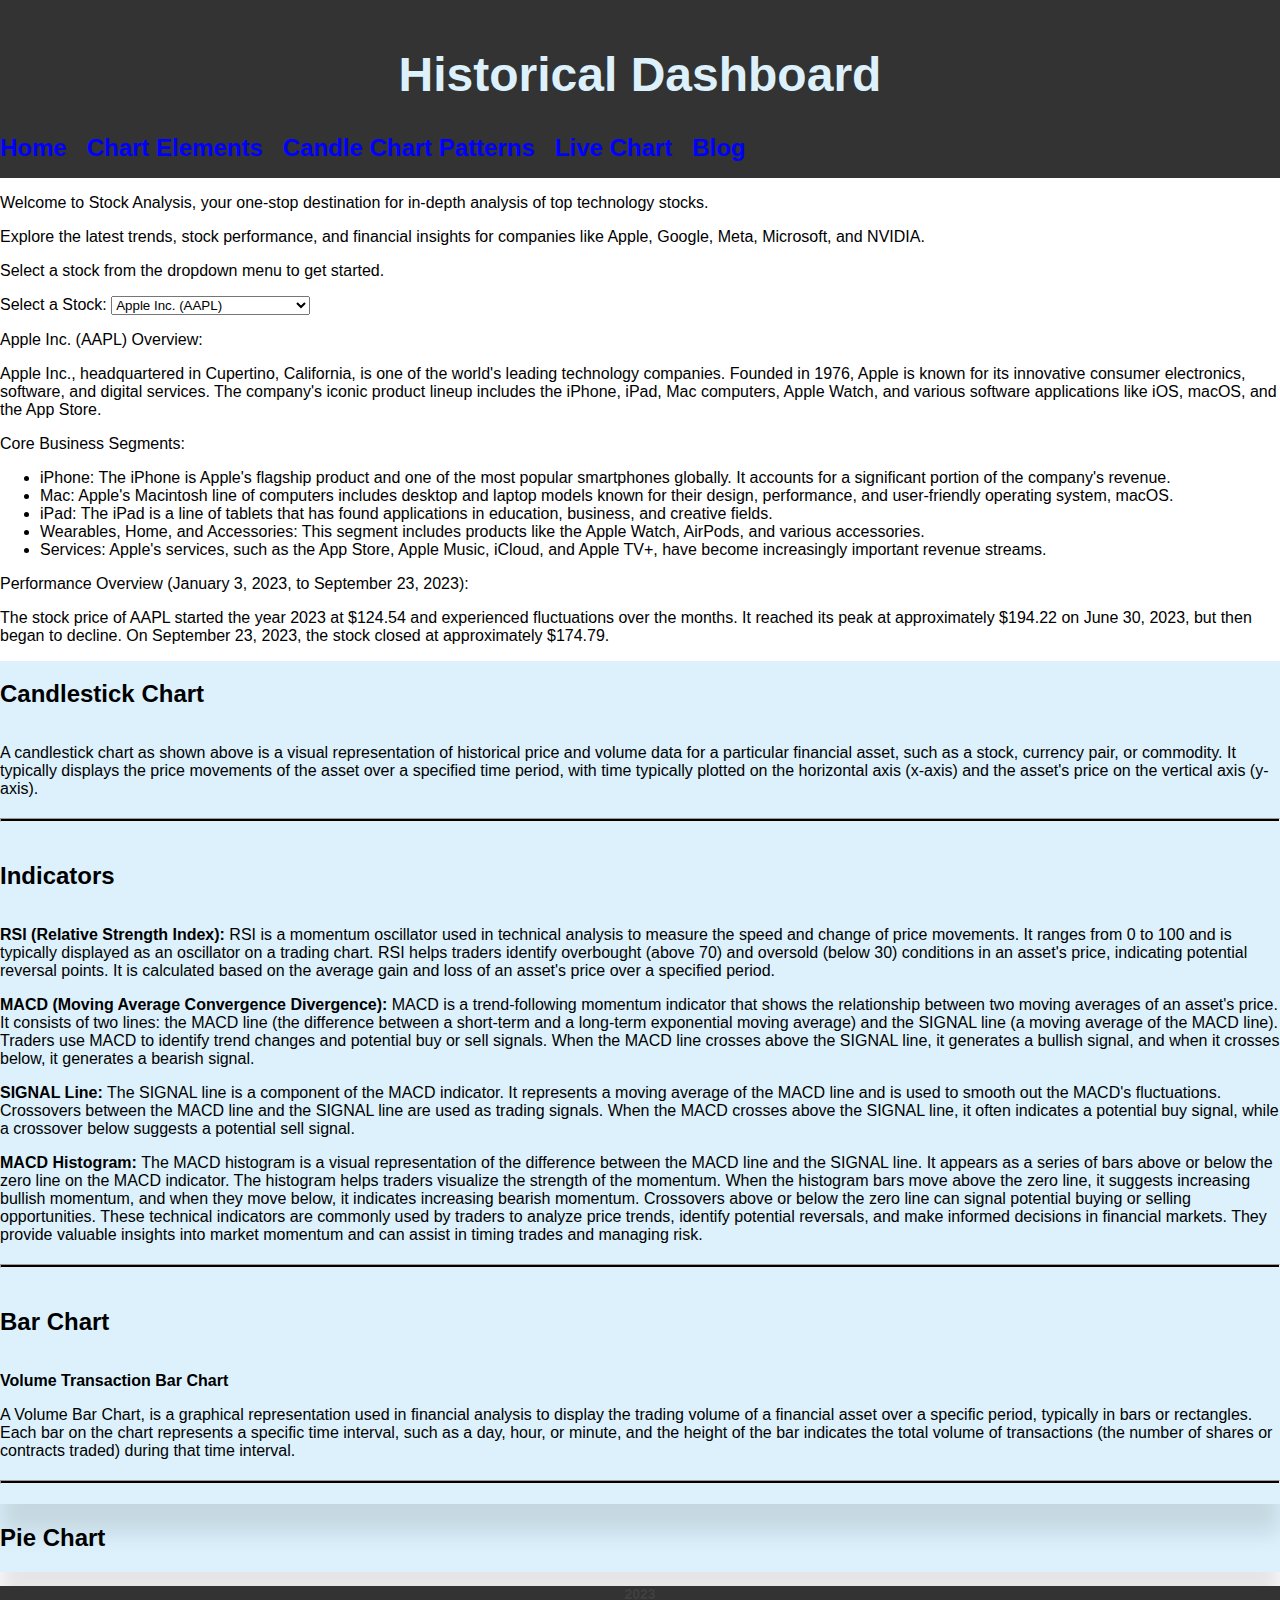
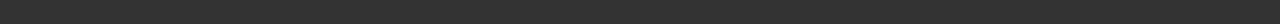
<file: Webpage/index.html>
<!DOCTYPE html>
<html lang="en">
<head>
    <meta charset="UTF-8">
    <meta name="viewport" content="width=device-width, initial-scale=1.0">
    <title>Welcome to Stock Analysis</title>
    <link rel="stylesheet" type="text/css" href="styles.css"> <!-- Include the CSS file -->
</head>
<body class="body">
   
    <header>
        <h1>Historical Dashboard</h1>
        <nav>
            <ul>
                <li><a href="Landing.html">Home</a></li>
                <li><a href="CandleCharts.html">Chart Elements</a></li>
                <li><a href="Patterns.html">Candle Chart Patterns</a></li>
                <li><a href="LiveChart.html">Live Chart</a></li>
                <li><a href="Blog.html">Blog</a></li>
                <!-- Add more links to other pages as needed -->
            </ul>
        </nav>
    </header>
    <section class="landing-content">
        <p>Welcome to Stock Analysis, your one-stop destination for in-depth analysis of top technology stocks.</p>
        <p>Explore the latest trends, stock performance, and financial insights for companies like Apple, Google, Meta, Microsoft, and NVIDIA.</p>
        <p>Select a stock from the dropdown menu to get started.</p>
    </section>
    <!-- Stock Selection Dropdown -->
    <div class="stock-select-container">
        <label for="stock-select">Select a Stock:</label>
        <select id="stock-select">
            <!-- Add options for different stocks here -->
            <option value="AAPL">Apple Inc. (AAPL)</option>
            <option value="GOOGL">Alphabet Inc. (GOOGL)</option>
            <option value="META">Meta Platforms, Inc. (META)</option>
            <option value="MSFT">Microsoft Corporation (MSFT)</option>
            <option value="NVDA">NVIDIA Corporation (NVDA)</option>
        </select>
    </div>
    <!-- Display the analysis result below the dropdown -->
    <div class="analysis-container">
        <div id="analysis-result" class="analysis-text">
            <!-- The analysis text will be inserted here -->
        </div>
    </div>

    <div class="container">
        <section class="left">
            <div class="chart large-chart">
                <h2>Candlestick Chart</h2>
            <div class="chart large-chart" id="candlestick-chart1"></div>
            <!-- Description for Candlestick Chart 1 -->
            <p>A candlestick chart as shown above is a visual representation of historical price and volume data for a particular financial asset, such as a stock, currency pair, or commodity. It typically displays the price movements of the asset over a specified time period, with time typically plotted on the horizontal axis (x-axis) and the asset's price on the vertical axis (y-axis).</p>
            <hr style="background-color: black; height: 2px; margin: 20px 0;">    
        </div>
            <div>
             
        </section>
    </div>

    <div class="container">
        <section class="left">
            <div class="chart large-chart">
                <h2>Indicators</h2>
                <div class="chart large-chart" id="indicators-chart"></div>
                <!-- Description for Candlestick Chart 1 -->
                <p> <Strong>RSI (Relative Strength Index):</Strong>

                RSI is a momentum oscillator used in technical analysis to measure the speed and change of price movements. It ranges from 0 to 100 and is typically displayed as an oscillator on a trading chart. RSI helps traders identify overbought (above 70) and oversold (below 30) conditions in an asset's price, indicating potential reversal points. It is calculated based on the average gain and loss of an asset's price over a specified period.</p>
                
                <p><Strong>MACD (Moving Average Convergence Divergence):</Strong>
                
                MACD is a trend-following momentum indicator that shows the relationship between two moving averages of an asset's price. It consists of two lines: the MACD line (the difference between a short-term and a long-term exponential moving average) and the SIGNAL line (a moving average of the MACD line). Traders use MACD to identify trend changes and potential buy or sell signals. When the MACD line crosses above the SIGNAL line, it generates a bullish signal, and when it crosses below, it generates a bearish signal.</p>
                
                </p><Strong>SIGNAL Line:</Strong>
                
                The SIGNAL line is a component of the MACD indicator. It represents a moving average of the MACD line and is used to smooth out the MACD's fluctuations. Crossovers between the MACD line and the SIGNAL line are used as trading signals. When the MACD crosses above the SIGNAL line, it often indicates a potential buy signal, while a crossover below suggests a potential sell signal.
                
                </p><Strong>MACD Histogram: </Strong>
                
                The MACD histogram is a visual representation of the difference between the MACD line and the SIGNAL line. It appears as a series of bars above or below the zero line on the MACD indicator. The histogram helps traders visualize the strength of the momentum. When the histogram bars move above the zero line, it suggests increasing bullish momentum, and when they move below, it indicates increasing bearish momentum. Crossovers above or below the zero line can signal potential buying or selling opportunities.
                
                These technical indicators are commonly used by traders to analyze price trends, identify potential reversals, and make informed decisions in financial markets. They provide valuable insights into market momentum and can assist in timing trades and managing risk.</p>
                <hr style="background-color: black; height: 2px; margin: 20px 0;">
            </div>
            </div>
        </section>

    </div>
    <div class="container">
        <section class="left">
            <div class="chart large-chart">
                <h2>Bar Chart</h2>
                <div class="chart large-chart" id="bar-chart2"></div>
                <p> <strong>Volume Transaction Bar Chart</strong></p>
                <p> A Volume Bar Chart, is a graphical representation used in financial analysis to display the trading volume of a financial asset over a specific period, typically in bars or rectangles. Each bar on the chart represents a specific time interval, such as a day, hour, or minute, and the height of the bar indicates the total volume of transactions (the number of shares or contracts traded) during that time interval.</p>
                <hr style="background-color: black; height: 2px; margin: 20px 0;">
            </div>
        </section>
    </div>
    <section class="right">
        <div class="chart small-chart">
            <h2>Pie Chart</h2>
            <div class="chart small-chart" id="pie-chart3"></div>
        </div>
    </section>

    <!-- Include Plotly library -->
    <script src="https://cdn.plot.ly/plotly-latest.min.js"></script>

    <!-- Include D3.js library -->
    <script src="https://d3js.org/d3.v6.min.js"></script>

    <!-- Add your stock analysis generation function here -->
    <script>
        function generateStockAnalysis(stockSymbol) {
            // Your stock analysis generation code here
            switch (stockSymbol) {
                case 'AAPL':
                    return `
                        <p>Apple Inc. (AAPL) Overview:</p>
                        <p>Apple Inc., headquartered in Cupertino, California, is one of the world's leading technology companies. Founded in 1976, Apple is known for its innovative consumer electronics, software, and digital services. The company's iconic product lineup includes the iPhone, iPad, Mac computers, Apple Watch, and various software applications like iOS, macOS, and the App Store.</p>
                        <p>Core Business Segments:</p>
                        <ul>
                            <li>iPhone: The iPhone is Apple's flagship product and one of the most popular smartphones globally. It accounts for a significant portion of the company's revenue.</li>
                            <li>Mac: Apple's Macintosh line of computers includes desktop and laptop models known for their design, performance, and user-friendly operating system, macOS.</li>
                            <li>iPad: The iPad is a line of tablets that has found applications in education, business, and creative fields.</li>
                            <li>Wearables, Home, and Accessories: This segment includes products like the Apple Watch, AirPods, and various accessories.</li>
                            <li>Services: Apple's services, such as the App Store, Apple Music, iCloud, and Apple TV+, have become increasingly important revenue streams.</li>
                        </ul>
                        <p>Performance Overview (January 3, 2023, to September 23, 2023):</p>
                        <p>The stock price of AAPL started the year 2023 at $124.54 and experienced fluctuations over the months. It reached its peak at approximately $194.22 on June 30, 2023, but then began to decline. On September 23, 2023, the stock closed at approximately $174.79.</p>
                    `;
                case 'GOOGL':
                    return `
                    <p>Alphabet Inc. (GOOGL) Overview:</p>
<p>Alphabet Inc., headquartered in Mountain View, California, is a prominent multinational conglomerate that specializes in technology-related businesses. Founded in 2015 as part of a corporate restructuring, Alphabet serves as the parent company for Google and several other subsidiaries. Google is the primary revenue driver for Alphabet, offering a wide range of internet-related services and products.</p>
<p>Core Business Segments:</p>
<ul>
    <li>Google Search and Advertising: Google's search engine is one of the most widely used globally, generating substantial advertising revenue. It provides users with information, web search results, and relevant advertisements.</li>
    <li>YouTube: YouTube, a subsidiary of Alphabet, is the leading video-sharing platform globally. It offers a vast library of user-generated and professional content and generates revenue through advertising and premium subscriptions.</li>
    <li>Google Cloud: This segment includes Google's cloud computing services, offering businesses and organizations cloud infrastructure, data analytics, machine learning, and other cloud-based solutions.</li>
    <li>Google Hardware: Google develops and markets hardware products such as Pixel smartphones, Google Nest smart home devices, and Chromebook laptops.</li>
    <li>Other Bets: Alphabet invests in various other ventures through its "Other Bets" segment. These include subsidiaries involved in autonomous vehicles (Waymo), life sciences (Verily), and urban innovation (Sidewalk Labs), among others.</li>
</ul>
<p>Performance Overview (January 2023 - September 2023):</p>
<p>Alphabet Inc. (GOOGL) started the year 2023 with an opening price of $89.59 per share.</p>
<p>Throughout the year, the stock experienced fluctuations in its price, reaching its highest point at $138.70 per share on September 14, 2023.</p>
<p>The lowest point during this period was $88.08 per share on January 4, 2023.</p>
<p>Overall, the stock demonstrated positive growth, closing at $130.25 per share on September 22, 2023.</p>
<p>Alphabet Inc. has continued to expand its core businesses, especially in the areas of cloud computing and online advertising, contributing to its revenue and market capitalization growth.</p>
                    `;
                case 'META':
                    return `
                    <p>Meta Platforms, Inc. (META) Overview:</p>
<p>Meta Platforms, Inc., formerly known as Facebook, Inc., is a renowned social media and technology conglomerate headquartered in Menlo Park, California. Established in 2004, the company has evolved into one of the world's most influential tech giants. Meta Platforms' primary mission is to connect people globally and provide various services and products that encompass social networking, virtual reality, and augmented reality.</p>
<p>Core Business Segments:</p>
<ul>
    <li>Social Networking: Meta Platforms operates the world's largest social networking platform, Facebook, which includes other key products like Instagram, WhatsApp, and Messenger. These platforms enable users to connect with friends and family, share content, and communicate worldwide.</li>
    <li>Virtual Reality (VR): Meta Platforms is a leader in the development of virtual reality technology through its Oculus brand. The Oculus Rift and Oculus Quest are popular VR headsets that provide immersive experiences and have applications in gaming, entertainment, and even remote work.</li>
    <li>Augmented Reality (AR): The company is investing heavily in augmented reality technologies, such as the development of AR glasses, which have the potential to overlay digital information onto the real world, enhancing user experiences in various applications.</li>
    <li>Advertising: Meta Platforms generates a significant portion of its revenue through advertising services. Advertisers can reach a massive and diverse audience across Meta's platforms, making it an attractive advertising channel.</li>
</ul>
<p>Performance Overview (January 2023 - September 2023):</p>
<p>Meta Platforms, Inc. (META), started the year 2023 with an opening price of $122.82 per share.</p>
<p>The stock experienced fluctuations throughout the year, reaching its highest point at $312.87 per share on September 14, 2023.</p>
<p>The lowest point during this period was $272.61 per share on February 2, 2023.</p>
<p>Despite fluctuations, the stock demonstrated overall growth, closing at $299.08 per share on September 22, 2023.</p>
<p>Meta Platforms, Inc. continues to innovate in the fields of social networking, virtual reality, and augmented reality, solidifying its position as a technology powerhouse.</p>
                    `;
                case 'MSFT':
                    return `
                    <p>Microsoft Corporation (MSFT) Overview:</p>
<p>Microsoft Corporation, commonly known as Microsoft, is a multinational technology company headquartered in Redmond, Washington. Founded by Bill Gates and Paul Allen in 1975, Microsoft has become one of the world's leading technology giants. The company's mission is to empower individuals and organizations worldwide to achieve more through its software, hardware, and cloud-based services.</p>
<p>Core Business Segments:</p>
<ul>
    <li>Software: Microsoft is renowned for its operating system, Microsoft Windows, which powers millions of personal computers globally. Additionally, Microsoft Office Suite, including applications like Word, Excel, and PowerPoint, is widely used in both personal and business environments.</li>
    <li>Cloud Computing: Microsoft Azure is the company's cloud computing platform, providing a wide range of services, including infrastructure as a service (IaaS), platform as a service (PaaS), and software as a service (SaaS). Azure is a key player in the cloud computing market, serving businesses with scalable and reliable cloud solutions.</li>
    <li>Hardware: Microsoft produces a variety of hardware products, including the Surface line of laptops and tablets, Xbox gaming consoles, and accessories.</li>
    <li>Productivity and Business Processes: This segment includes products and services like Office 365, LinkedIn (a professional networking platform), and Dynamics 365 (enterprise resource planning and customer relationship management software).</li>
</ul>
<p>Performance Overview (January 2023 - September 2023):</p>
<p>Microsoft Corporation (MSFT) began the year 2023 with an opening stock price of $241.43 per share.</p>
<p>Throughout the year, the stock price experienced fluctuations, reaching its highest point at $358.73 per share on July 18, 2023.</p>
<p>The lowest point during this period was $316.15 per share on September 22, 2023.</p>
<p>As of the most recent data on September 22, 2023, Microsoft's stock was trading at $317.01 per share.</p>
<p>Microsoft continues to be a dominant player in the technology industry, with a strong presence in software, cloud computing, and hardware markets. Its diverse product portfolio and commitment to innovation contribute to its ongoing success.</p>

                    `;
                case 'NVDA':
                    return `
                    <p>NVIDIA Corporation (NVDA) Overview:</p>
<p>NVIDIA Corporation, commonly known as NVIDIA, is a leading American technology company headquartered in Santa Clara, California. NVIDIA is renowned for its graphics processing units (GPUs) and semiconductor products. The company's mission is to drive innovation in artificial intelligence (AI), gaming, and autonomous vehicles through its cutting-edge hardware and software technologies.</p>
<p>Core Business Segments:</p>
<ul>
    <li>Graphics Processing Units (GPUs): NVIDIA's GPUs are widely recognized for their high-performance computing capabilities, making them indispensable for various industries, including gaming, data centers, and scientific research.</li>
    <li>Data Center: NVIDIA's data center segment offers solutions for AI and machine learning, enabling businesses to harness the power of data analytics and accelerate their operations.</li>
    <li>Gaming: NVIDIA's gaming division provides GPUs and gaming technologies that deliver immersive and realistic gaming experiences to millions of players worldwide.</li>
    <li>Automotive: NVIDIA's automotive solutions focus on autonomous driving technology, creating AI-driven systems for vehicles to enhance safety and efficiency.</li>
</ul>
<p>Performance Overview (January 2023 - September 2023):</p>
<p>NVIDIA Corporation (NVDA) began the year 2023 with an opening stock price of $148.46 per share.</p>
<p>Throughout the year, the stock price experienced fluctuations, reaching its highest point at $489.54 per share on September 1, 2023.</p>
<p>The lowest point during this period was $410.17 per share on September 21, 2023.</p>
<p>As of the most recent data on September 22, 2023, NVIDIA's stock was trading at $416.10 per share.</p>
<p>NVIDIA remains a key player in the technology industry, driving innovation in AI, gaming, and data centers with its high-performance GPUs and cutting-edge technologies.</p>

                    `;
                default:
                    return '';
            }
            const defaultSymbol = 'AAPL';
            const defaultAnalysis = generateStockAnalysis(defaultSymbol);
            analysisResultDiv.innerHTML = defaultAnalysis;
        }
        


        // Get a reference to the input element
        const analysisResultDiv = document.getElementById('analysis-result');

        // Add an event listener to the stock selection dropdown
        const stockSelect = document.getElementById('stock-select');
        stockSelect.addEventListener('change', () => {
            const stockSymbol = stockSelect.value;
            const analysisResult = generateStockAnalysis(stockSymbol);
            analysisResultDiv.innerHTML = analysisResult;
        });

        // Display default analysis for AAPL on page load
        const defaultSymbol = 'AAPL';
        const defaultAnalysis = generateStockAnalysis(defaultSymbol);
        analysisResultDiv.innerHTML = defaultAnalysis;
    </script>

    <footer>
        <p>2023</p>
    </footer>

    <script src="./visualization/ticker.js"></script>
    <script src="./visualization/visualization_1.js"></script>
    <script src="./visualization/visualization_2.js"></script>
    <script src="./visualization/visualization_3.js"></script>
    <script src="./visualization/indicators.js"></script>
    <script src="scripts.js"></script>
</body>
</html>
</file>
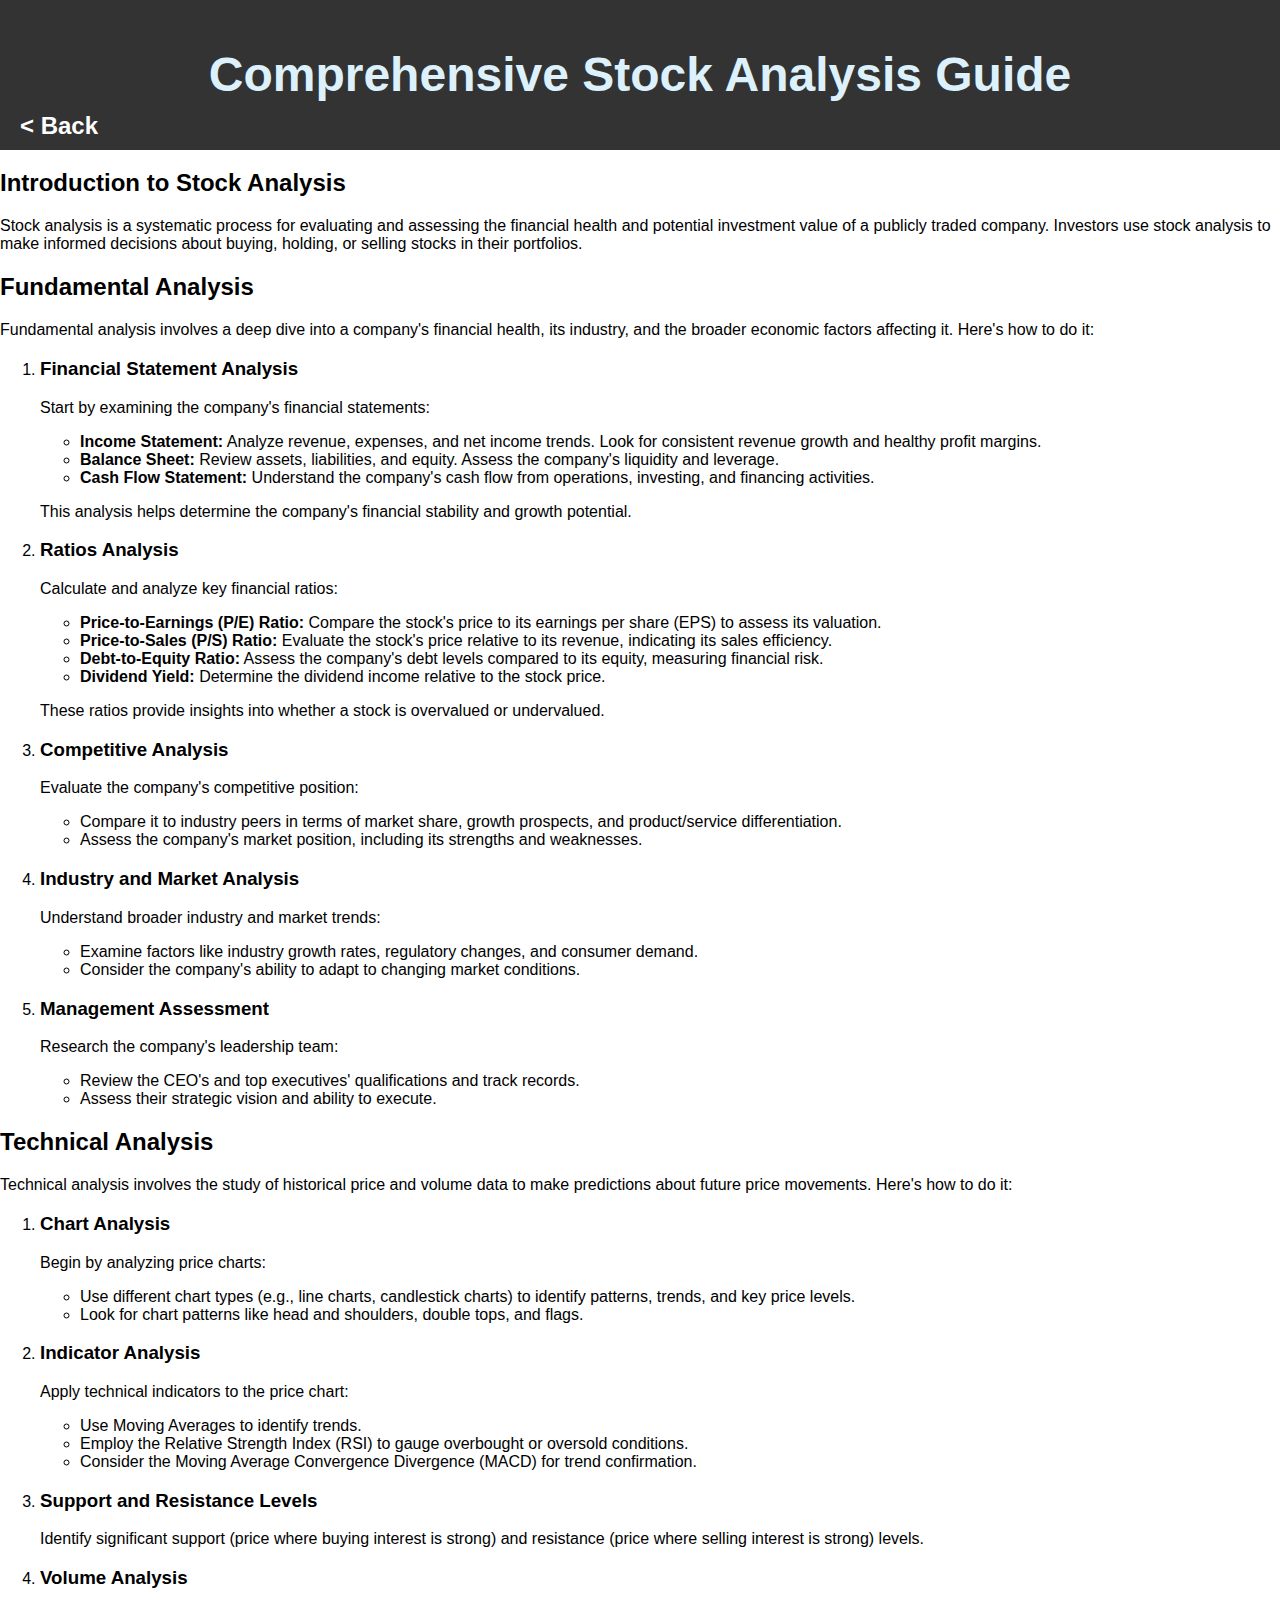
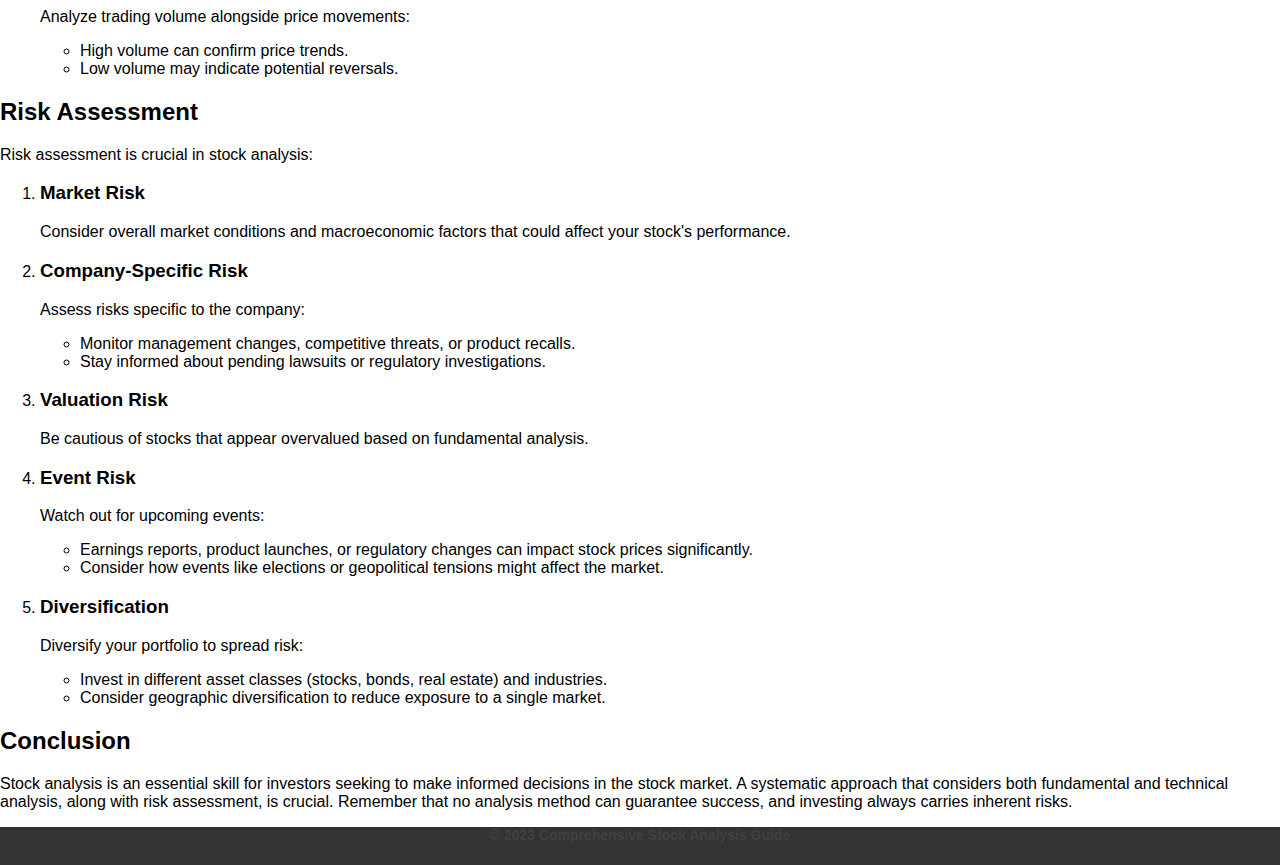
<file: Webpage/AnalysisGuide.html>
<!DOCTYPE html>
<html lang="en">
<head>
    <meta charset="UTF-8">
    <meta name="viewport" content="width=device-width, initial-scale=1.0">
    <title>Candlestick Charts - Stock Analysis</title>
    <link rel="stylesheet" type="text/css" href="styles.css"> <!-- Include the CSS file -->
    <style>
        /* Add custom CSS for navigation */
        header {
            position: relative; /* Make the header a relative positioning context */
        }
    
        header nav ul {
            list-style: none; /* Remove bullet points */
            margin: 0;
            padding: 0;
            display: flex; /* Display links horizontally */
            justify-content: space-between; /* Add space between the title and the link */
        }
    
        header nav ul li {
            margin-right: 20px; /* Adjust spacing between links */
        }
    
        /* Link styles for all links in the header */
        header nav ul li a {
            color: blue; /* Set link color to blue for all header links */
            text-decoration: none; /* Remove underlines from links */
        }
    
        /* Hover link styles (when you hover over a link) */
        header nav ul li a:hover {
            text-decoration: underline; /* Underline links on hover */
        }
    
        /* Custom style for the clickable link */
        .start-link2 {
            position: absolute; /* Position the link absolutely within the header */
            left: 20px; /* Adjust the left position to move it to the bottom left */
            bottom: 10px; /* Adjust the bottom position to move it to the bottom left */
        }
    
        .start-link2  {
            color: white; /* Set the link text color to white */
            text-decoration: none; /* Remove underlines from the link */
        }
    </style>
</head>
<body>
    <header>
        <h1>Comprehensive Stock Analysis Guide</h1>
        <!-- Link to go back to "blog.html" -->
        <a href="blog.html" class="start-link2">< Back</a>
    </header>
        </ul>
        <section>
        <h2>Introduction to Stock Analysis</h2>
        <p>Stock analysis is a systematic process for evaluating and assessing the financial health and potential investment value of a publicly traded company. Investors use stock analysis to make informed decisions about buying, holding, or selling stocks in their portfolios.</p>
    </section>

    <section>
        <h2>Fundamental Analysis</h2>
        <p>Fundamental analysis involves a deep dive into a company's financial health, its industry, and the broader economic factors affecting it. Here's how to do it:</p>
        <ol>
            <li>
                <h3>Financial Statement Analysis</h3>
                <p>Start by examining the company's financial statements:</p>
                <ul>
                    <li><strong>Income Statement:</strong> Analyze revenue, expenses, and net income trends. Look for consistent revenue growth and healthy profit margins.</li>
                    <li><strong>Balance Sheet:</strong> Review assets, liabilities, and equity. Assess the company's liquidity and leverage.</li>
                    <li><strong>Cash Flow Statement:</strong> Understand the company's cash flow from operations, investing, and financing activities.</li>
                </ul>
                <p>This analysis helps determine the company's financial stability and growth potential.</p>
            </li>
            <li>
                <h3>Ratios Analysis</h3>
                <p>Calculate and analyze key financial ratios:</p>
                <ul>
                    <li><strong>Price-to-Earnings (P/E) Ratio:</strong> Compare the stock's price to its earnings per share (EPS) to assess its valuation.</li>
                    <li><strong>Price-to-Sales (P/S) Ratio:</strong> Evaluate the stock's price relative to its revenue, indicating its sales efficiency.</li>
                    <li><strong>Debt-to-Equity Ratio:</strong> Assess the company's debt levels compared to its equity, measuring financial risk.</li>
                    <li><strong>Dividend Yield:</strong> Determine the dividend income relative to the stock price.</li>
                </ul>
                <p>These ratios provide insights into whether a stock is overvalued or undervalued.</p>
            </li>
            <li>
                <h3>Competitive Analysis</h3>
                <p>Evaluate the company's competitive position:</p>
                <ul>
                    <li>Compare it to industry peers in terms of market share, growth prospects, and product/service differentiation.</li>
                    <li>Assess the company's market position, including its strengths and weaknesses.</li>
                </ul>
            </li>
            <li>
                <h3>Industry and Market Analysis</h3>
                <p>Understand broader industry and market trends:</p>
                <ul>
                    <li>Examine factors like industry growth rates, regulatory changes, and consumer demand.</li>
                    
                    <li>Consider the company's ability to adapt to changing market conditions.</li>
                </ul>
            </li>
            <li>
                <h3>Management Assessment</h3>
                <p>Research the company's leadership team:</p>
                <ul>
                    <li>Review the CEO's and top executives' qualifications and track records.</li>
                    <li>Assess their strategic vision and ability to execute.</li>
                </ul>
            </li>
        </ol>
    </section>

    <section>
        <h2>Technical Analysis</h2>
        <p>Technical analysis involves the study of historical price and volume data to make predictions about future price movements. Here's how to do it:</p>
        <ol>
            <li>
                <h3>Chart Analysis</h3>
                <p>Begin by analyzing price charts:</p>
                <ul>
                    <li>Use different chart types (e.g., line charts, candlestick charts) to identify patterns, trends, and key price levels.</li>
                    <li>Look for chart patterns like head and shoulders, double tops, and flags.</li>
                </ul>
            </li>
            <li>
                <h3>Indicator Analysis</h3>
                <p>Apply technical indicators to the price chart:</p>
                <ul>
                    <li>Use Moving Averages to identify trends.</li>
                    <li>Employ the Relative Strength Index (RSI) to gauge overbought or oversold conditions.</li>
                    <li>Consider the Moving Average Convergence Divergence (MACD) for trend confirmation.</li>
                </ul>
            </li>
            <li>
                <h3>Support and Resistance Levels</h3>
                <p>Identify significant support (price where buying interest is strong) and resistance (price where selling interest is strong) levels.</p>
            </li>
            <li>
                <h3>Volume Analysis</h3>
                <p>Analyze trading volume alongside price movements:</p>
                <ul>
                    <li>High volume can confirm price trends.</li>
                    <li>Low volume may indicate potential reversals.</li>
                </ul>
            </li>
        </ol>
    </section>

    <section>
        <h2>Risk Assessment</h2>
        <p>Risk assessment is crucial in stock analysis:</p>
        <ol>
            <li>
                <h3>Market Risk</h3>
                <p>Consider overall market conditions and macroeconomic factors that could affect your stock's performance.</p>
            </li>
            <li>
                <h3>Company-Specific Risk</h3>
                <p>Assess risks specific to the company:</p>
                <ul>
                    <li>Monitor management changes, competitive threats, or product recalls.</li>
                    <li>Stay informed about pending lawsuits or regulatory investigations.</li>
                </ul>
            </li>
            <li>
                <h3>Valuation Risk</h3>
                <p>Be cautious of stocks that appear overvalued based on fundamental analysis.</p>
            </li>
            <li>
                <h3>Event Risk</h3>
                <p>Watch out for upcoming events:</p>
                <ul>
                    <li>Earnings reports, product launches, or regulatory changes can impact stock prices significantly.</li>
                    <li>Consider how events like elections or geopolitical tensions might affect the market.</li>
                </ul>
            </li>
            <li>
                <h3>Diversification</h3>
                <p>Diversify your portfolio to spread risk:</p>
                <ul>
                    <li>Invest in different asset classes (stocks, bonds, real estate) and industries.</li>
                    <li>Consider geographic diversification to reduce exposure to a single market.</li>
                </ul>
            </li>
        </ol>
    </section>

    <section>
        <h2>Conclusion</h2>
        <p>Stock analysis is an essential skill for investors seeking to make informed decisions in the stock market. A systematic approach that considers both fundamental and technical analysis, along with risk assessment, is crucial. Remember that no analysis method can guarantee success, and investing always carries inherent risks.</p>
    </section>

    <footer>
        <p>&copy; 2023 Comprehensive Stock Analysis Guide</p>
    </footer>
</body>
</html>
</file>
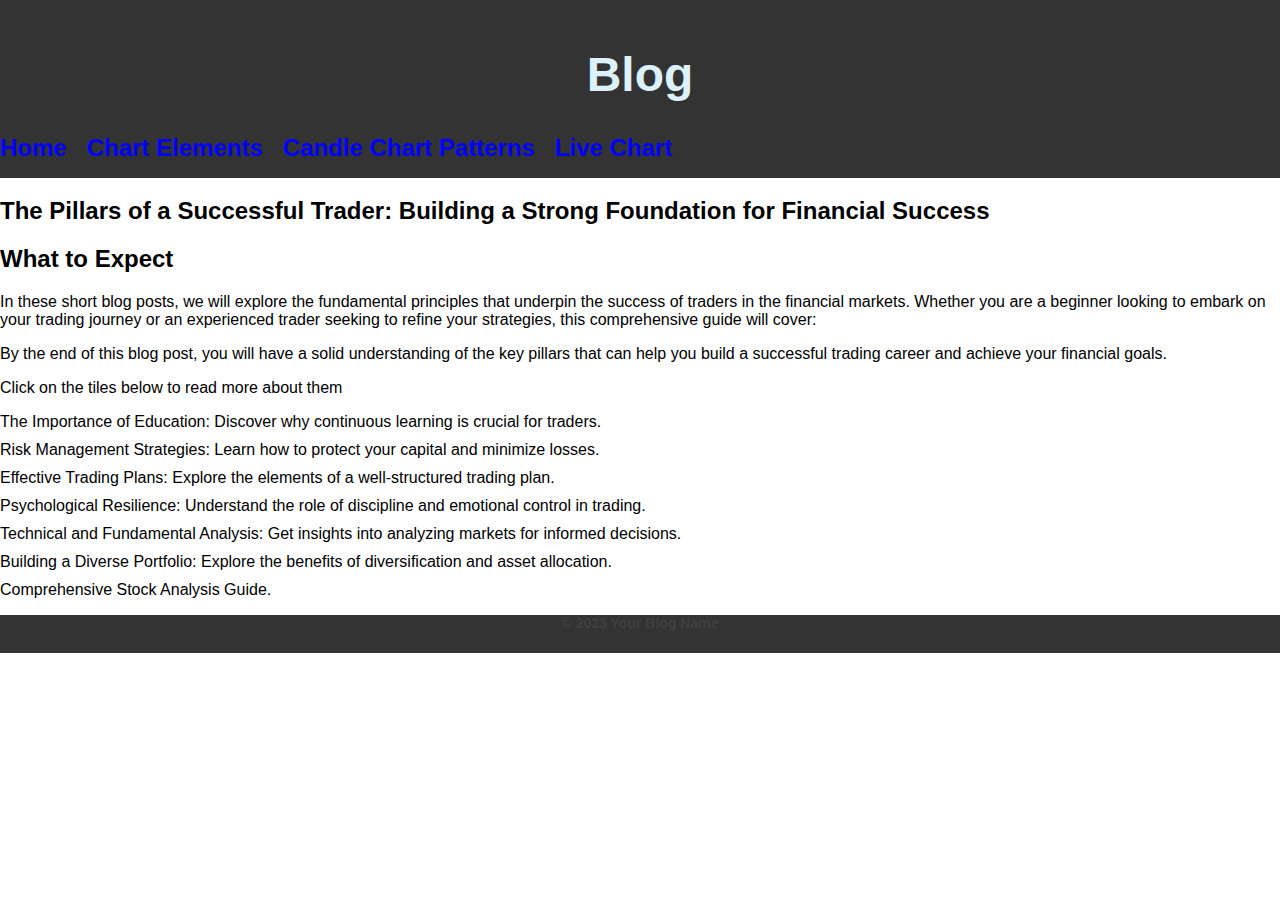
<file: Webpage/Blog.html>
<!DOCTYPE html>
<html lang="en">
<head>
    <meta charset="UTF-8">
    <meta name="viewport" content="width=device-width, initial-scale=1.0">
    <title>Blog - Your Blog Name</title>
    <link rel="stylesheet" type="text/css" href="styles.css"> <!-- Include your CSS file if you have one -->
    <style>
        /* Add custom CSS for blog links */
        ul.blog-list {
            list-style: none; /* Remove bullet points */
            padding-left: 0; /* Remove default left padding */
        }

        ul.blog-list li {
            margin-bottom: 10px; /* Add spacing between blog links */
        }

        /* Style for blog links in the main content */
        ul.blog-list li a {
            color: black; /* Set link color to black for blog titles */
            text-decoration: none; /* Remove underlines from links */
        }

        /* Hover effect for blog links in the main content */
        ul.blog-list li a:hover {
            text-decoration: underline; /* Underline links on hover */
        }
    </style>
</head>
<body>
    <header>
        <h1>Blog</h1>
        <nav>
            <ul>
                <li><a href="Landing.html">Home</a></li>
                <li><a href="CandleCharts.html">Chart Elements</a></li>
                <li><a href="Patterns.html">Candle Chart Patterns</a></li>
                <li><a href="LiveChart.html">Live Chart</a></li>
            </ul>
        </nav>
    </header>

    <main>
        <section>
            <h2> The Pillars of a Successful Trader: Building a Strong Foundation for Financial Success </h2>
            <section>
                <h2>What to Expect</h2>
                <p>In these short blog posts, we will explore the fundamental principles that underpin the success of traders in the financial markets. Whether you are a beginner looking to embark on your trading journey or an experienced trader seeking to refine your strategies, this comprehensive guide will cover:</p>
                <p>By the end of this blog post, you will have a solid understanding of the key pillars that can help you build a successful trading career and achieve your financial goals.</p>
                <p>Click on the tiles below to read more about them</p>
                <ul class="blog-list">
                    <li><a href="blog1.html">The Importance of Education: Discover why continuous learning is crucial for traders.</a></li>
                    <li><a href="blog2.html">Risk Management Strategies: Learn how to protect your capital and minimize losses.</a></li>
                    <li><a href="blog3.html">Effective Trading Plans: Explore the elements of a well-structured trading plan.</a></li>
                    <li><a href="blog4.html">Psychological Resilience: Understand the role of discipline and emotional control in trading.</a></li>
                    <li><a href="blog5.html">Technical and Fundamental Analysis: Get insights into analyzing markets for informed decisions.</a></li>
                    <li><a href="blog6.html">Building a Diverse Portfolio: Explore the benefits of diversification and asset allocation.</a></li>
                    <li><a href="AnalysisGuide.html">Comprehensive Stock Analysis Guide.</a></li>
                </ul>
                
                
        </section>
    </main>

    <footer>
        <p>&copy; 2023 Your Blog Name</p>
    </footer>
</body>
</html>
</file>
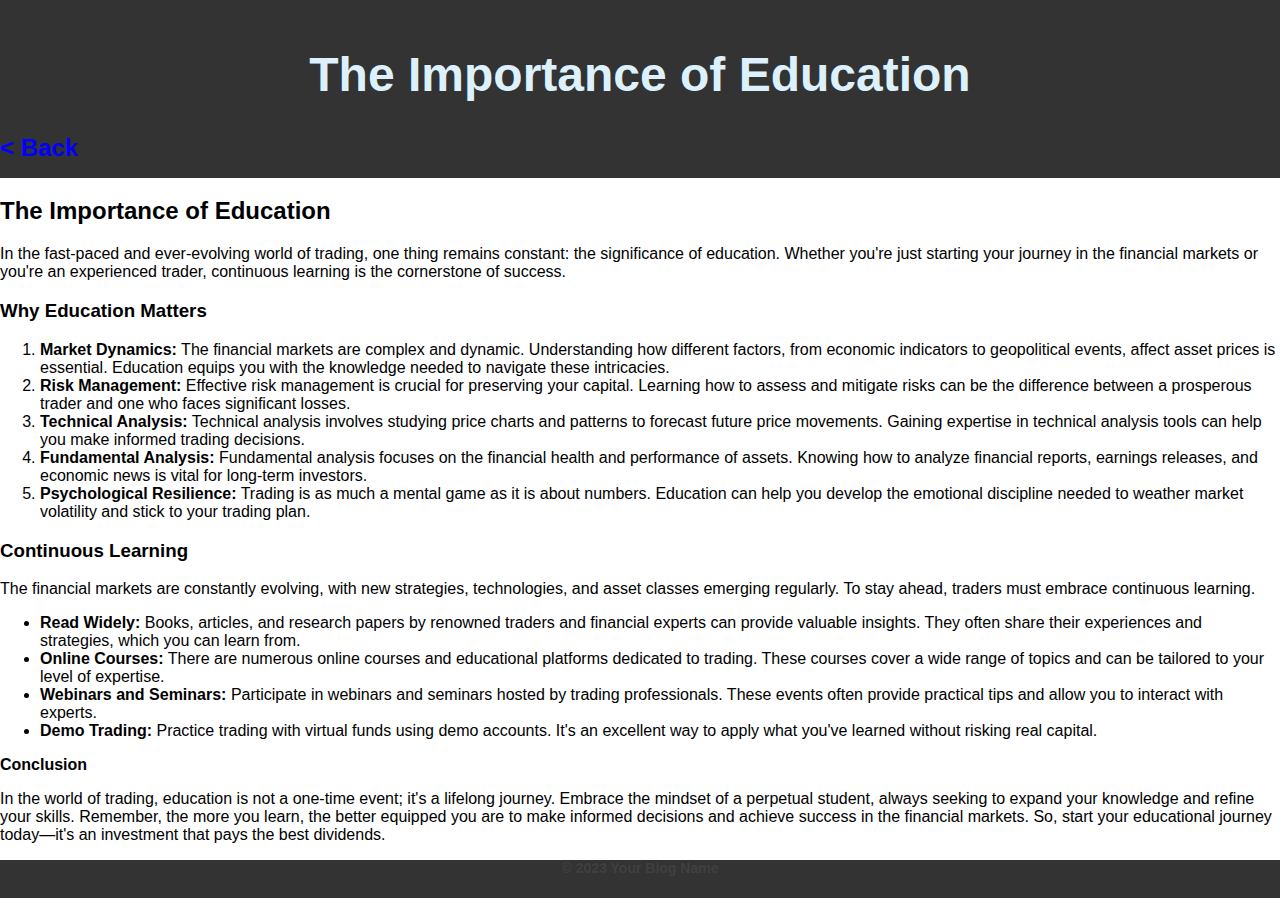
<file: Webpage/Blog1.html>
<!DOCTYPE html>
<html lang="en">
<head>
    <meta charset="UTF-8">
    <meta name="viewport" content="width=device-width, initial-scale=1.0">
    <title>Blog Post 2 - The Benefits of Using Technical Analysis in Trading</title>
    <link rel="stylesheet" type="text/css" href="styles.css"> <!-- Include your CSS file if you have one -->
</head>
<body>
    <header>
        <h1>The Importance of Education</h1>
        <nav>
            <ul>
                <li><a href="blog.html"> < Back </a></li>
            </ul>
        </nav>
    </header>

    <main>
        <section>
            <h2>The Importance of Education</h2>
            <p>In the fast-paced and ever-evolving world of trading, one thing remains constant: the significance of education. Whether you're just starting your journey in the financial markets or you're an experienced trader, continuous learning is the cornerstone of success.</p>

            <h3>Why Education Matters</h3>
            <ol>
                <li><strong>Market Dynamics:</strong> The financial markets are complex and dynamic. Understanding how different factors, from economic indicators to geopolitical events, affect asset prices is essential. Education equips you with the knowledge needed to navigate these intricacies.</li>
                <li><strong>Risk Management:</strong> Effective risk management is crucial for preserving your capital. Learning how to assess and mitigate risks can be the difference between a prosperous trader and one who faces significant losses.</li>
                <li><strong>Technical Analysis:</strong> Technical analysis involves studying price charts and patterns to forecast future price movements. Gaining expertise in technical analysis tools can help you make informed trading decisions.</li>
                <li><strong>Fundamental Analysis:</strong> Fundamental analysis focuses on the financial health and performance of assets. Knowing how to analyze financial reports, earnings releases, and economic news is vital for long-term investors.</li>
                <li><strong>Psychological Resilience:</strong> Trading is as much a mental game as it is about numbers. Education can help you develop the emotional discipline needed to weather market volatility and stick to your trading plan.</li>
            </ol>

            <h3>Continuous Learning</h3>
            <p>The financial markets are constantly evolving, with new strategies, technologies, and asset classes emerging regularly. To stay ahead, traders must embrace continuous learning.</p>

            <ul>
                <li><strong>Read Widely:</strong> Books, articles, and research papers by renowned traders and financial experts can provide valuable insights. They often share their experiences and strategies, which you can learn from.</li>
                <li><strong>Online Courses:</strong> There are numerous online courses and educational platforms dedicated to trading. These courses cover a wide range of topics and can be tailored to your level of expertise.</li>
                <li><strong>Webinars and Seminars:</strong> Participate in webinars and seminars hosted by trading professionals. These events often provide practical tips and allow you to interact with experts.</li>
                <li><strong>Demo Trading:</strong> Practice trading with virtual funds using demo accounts. It's an excellent way to apply what you've learned without risking real capital.</li>
            </ul>

            <p><strong>Conclusion</strong></p>
            <p>In the world of trading, education is not a one-time event; it's a lifelong journey. Embrace the mindset of a perpetual student, always seeking to expand your knowledge and refine your skills. Remember, the more you learn, the better equipped you are to make informed decisions and achieve success in the financial markets. So, start your educational journey today—it's an investment that pays the best dividends.</p>
        </section>
    </main>

    <footer>
        <p>&copy; 2023 Your Blog Name</p>
    </footer>
</body>
</html>
</file>
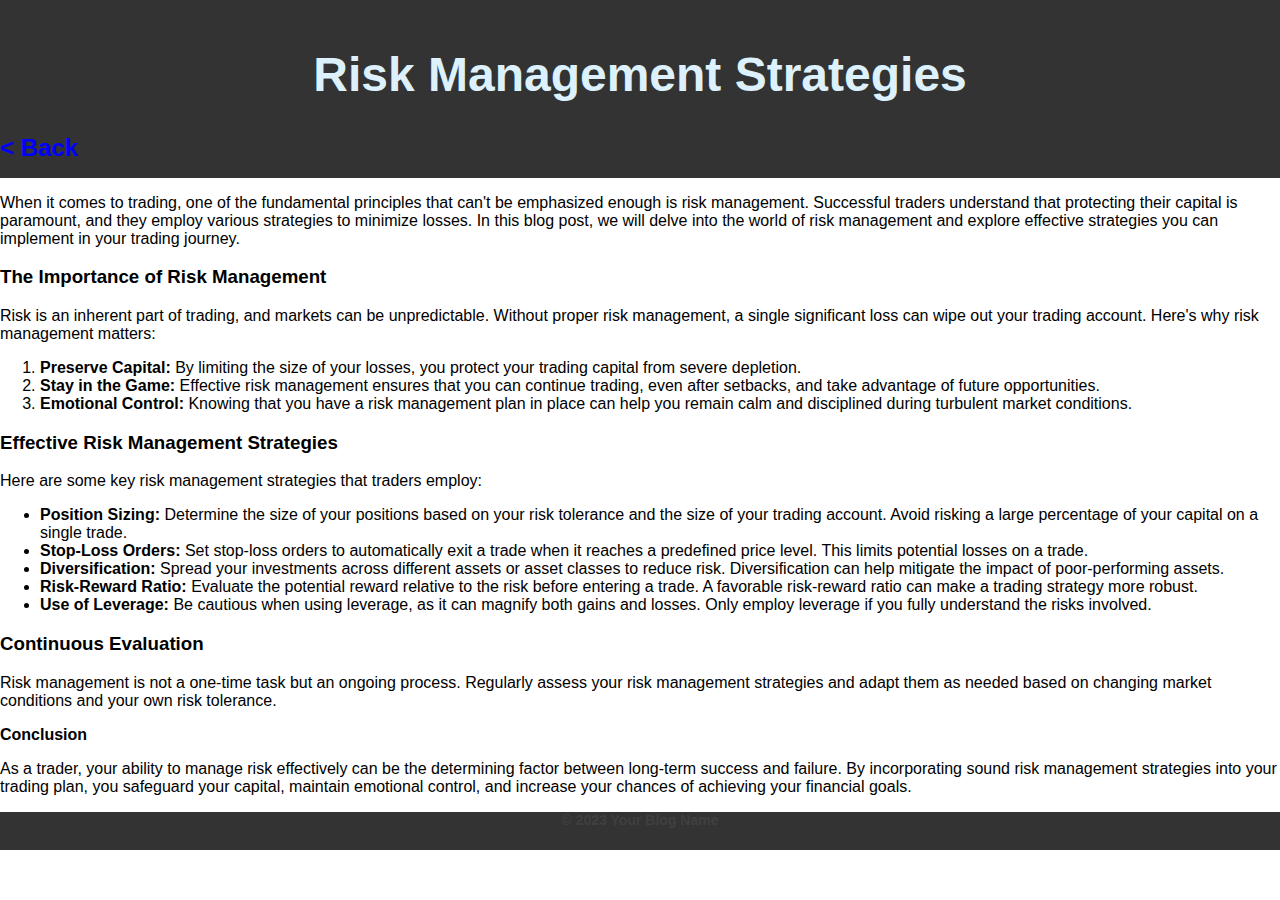
<file: Webpage/Blog2.html>
<!DOCTYPE html>
<html lang="en">
<head>
    <meta charset="UTF-8">
    <meta name="viewport" content="width=device-width, initial-scale=1.0">
    <title>Blog Post 2 - Risk Management Strategies</title>
    <link rel="stylesheet" type="text/css" href="styles.css"> <!-- Include your CSS file if you have one -->
</head>
<body>
    <header>
        <h1>Risk Management Strategies</h1>
        <nav>
            <ul>
                <li><a href="blog.html"> < Back </a></li>
            </ul>
        </nav>
    </header>

    <main>
        <section>
            
            <p>When it comes to trading, one of the fundamental principles that can't be emphasized enough is risk management. Successful traders understand that protecting their capital is paramount, and they employ various strategies to minimize losses. In this blog post, we will delve into the world of risk management and explore effective strategies you can implement in your trading journey.</p>

            <h3>The Importance of Risk Management</h3>
            <p>Risk is an inherent part of trading, and markets can be unpredictable. Without proper risk management, a single significant loss can wipe out your trading account. Here's why risk management matters:</p>
            <ol>
                <li><strong>Preserve Capital:</strong> By limiting the size of your losses, you protect your trading capital from severe depletion.</li>
                <li><strong>Stay in the Game:</strong> Effective risk management ensures that you can continue trading, even after setbacks, and take advantage of future opportunities.</li>
                <li><strong>Emotional Control:</strong> Knowing that you have a risk management plan in place can help you remain calm and disciplined during turbulent market conditions.</li>
            </ol>

            <h3>Effective Risk Management Strategies</h3>
            <p>Here are some key risk management strategies that traders employ:</p>
            <ul>
                <li><strong>Position Sizing:</strong> Determine the size of your positions based on your risk tolerance and the size of your trading account. Avoid risking a large percentage of your capital on a single trade.</li>
                <li><strong>Stop-Loss Orders:</strong> Set stop-loss orders to automatically exit a trade when it reaches a predefined price level. This limits potential losses on a trade.</li>
                <li><strong>Diversification:</strong> Spread your investments across different assets or asset classes to reduce risk. Diversification can help mitigate the impact of poor-performing assets.</li>
                <li><strong>Risk-Reward Ratio:</strong> Evaluate the potential reward relative to the risk before entering a trade. A favorable risk-reward ratio can make a trading strategy more robust.</li>
                <li><strong>Use of Leverage:</strong> Be cautious when using leverage, as it can magnify both gains and losses. Only employ leverage if you fully understand the risks involved.</li>
            </ul>

            <h3>Continuous Evaluation</h3>
            <p>Risk management is not a one-time task but an ongoing process. Regularly assess your risk management strategies and adapt them as needed based on changing market conditions and your own risk tolerance.</p>

            <p><strong>Conclusion</strong></p>
            <p>As a trader, your ability to manage risk effectively can be the determining factor between long-term success and failure. By incorporating sound risk management strategies into your trading plan, you safeguard your capital, maintain emotional control, and increase your chances of achieving your financial goals.</p>
        </section>
    </main>

    <footer>
        <p>&copy; 2023 Your Blog Name</p>
    </footer>
</body>
</html>
</file>
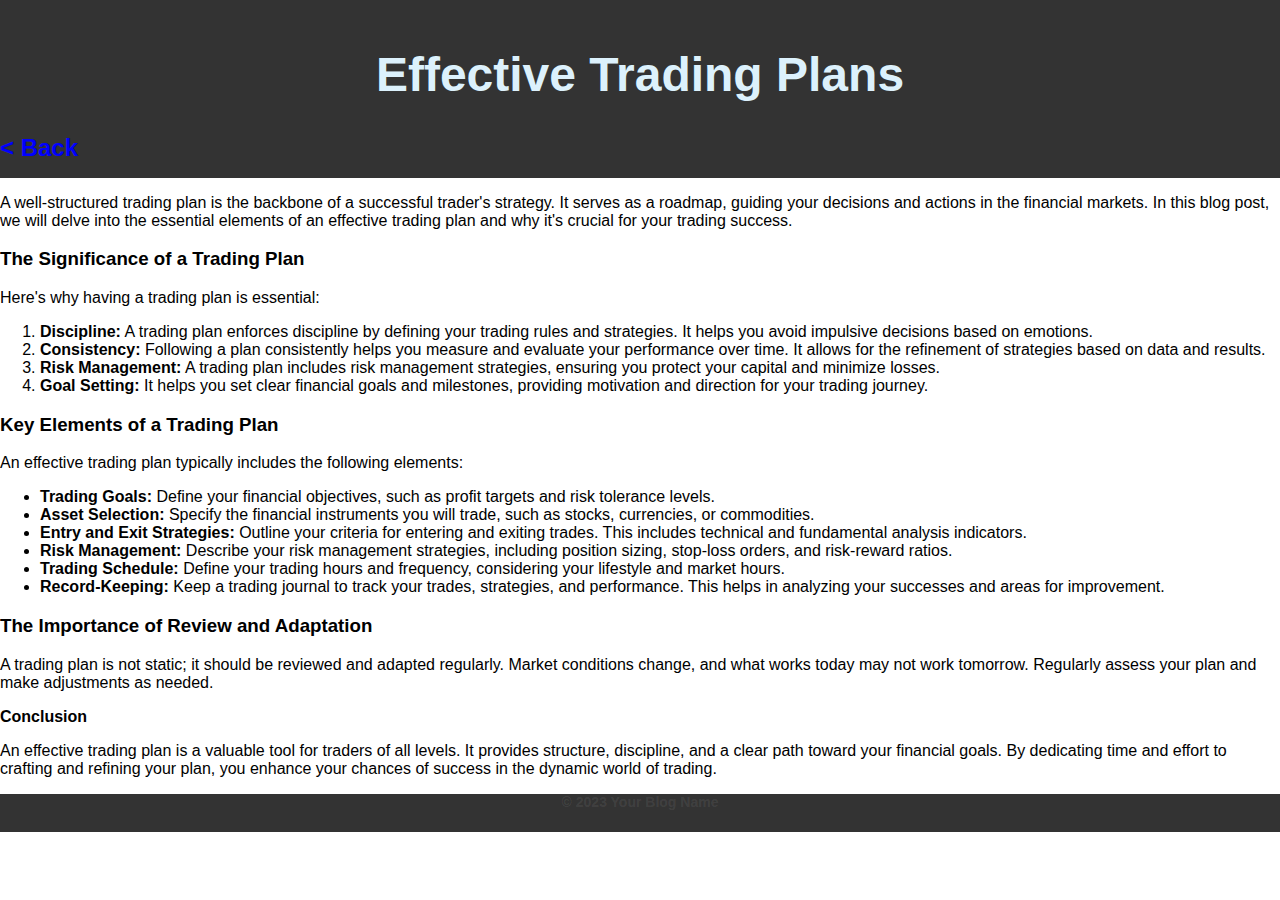
<file: Webpage/Blog3.html>
<!DOCTYPE html>
<html lang="en">
<head>
    <meta charset="UTF-8">
    <meta name="viewport" content="width=device-width, initial-scale=1.0">
    <title>Blog Post 3 - Effective Trading Plans</title>
    <link rel="stylesheet" type="text/css" href="styles.css"> <!-- Include your CSS file if you have one -->
</head>
<body>
    <header>
        <h1>Effective Trading Plans</h1>
        <nav>
            <ul>
                <li><a href="blog.html"> < Back </a></li>
            </ul>
        </nav>
    </header>

    <main>
        <section>
            <p>A well-structured trading plan is the backbone of a successful trader's strategy. It serves as a roadmap, guiding your decisions and actions in the financial markets. In this blog post, we will delve into the essential elements of an effective trading plan and why it's crucial for your trading success.</p>

            <h3>The Significance of a Trading Plan</h3>
            <p>Here's why having a trading plan is essential:</p>
            <ol>
                <li><strong>Discipline:</strong> A trading plan enforces discipline by defining your trading rules and strategies. It helps you avoid impulsive decisions based on emotions.</li>
                <li><strong>Consistency:</strong> Following a plan consistently helps you measure and evaluate your performance over time. It allows for the refinement of strategies based on data and results.</li>
                <li><strong>Risk Management:</strong> A trading plan includes risk management strategies, ensuring you protect your capital and minimize losses.</li>
                <li><strong>Goal Setting:</strong> It helps you set clear financial goals and milestones, providing motivation and direction for your trading journey.</li>
            </ol>

            <h3>Key Elements of a Trading Plan</h3>
            <p>An effective trading plan typically includes the following elements:</p>
            <ul>
                <li><strong>Trading Goals:</strong> Define your financial objectives, such as profit targets and risk tolerance levels.</li>
                <li><strong>Asset Selection:</strong> Specify the financial instruments you will trade, such as stocks, currencies, or commodities.</li>
                <li><strong>Entry and Exit Strategies:</strong> Outline your criteria for entering and exiting trades. This includes technical and fundamental analysis indicators.</li>
                <li><strong>Risk Management:</strong> Describe your risk management strategies, including position sizing, stop-loss orders, and risk-reward ratios.</li>
                <li><strong>Trading Schedule:</strong> Define your trading hours and frequency, considering your lifestyle and market hours.</li>
                <li><strong>Record-Keeping:</strong> Keep a trading journal to track your trades, strategies, and performance. This helps in analyzing your successes and areas for improvement.</li>
            </ul>

            <h3>The Importance of Review and Adaptation</h3>
            <p>A trading plan is not static; it should be reviewed and adapted regularly. Market conditions change, and what works today may not work tomorrow. Regularly assess your plan and make adjustments as needed.</p>

            <p><strong>Conclusion</strong></p>
            <p>An effective trading plan is a valuable tool for traders of all levels. It provides structure, discipline, and a clear path toward your financial goals. By dedicating time and effort to crafting and refining your plan, you enhance your chances of success in the dynamic world of trading.</p>
        </section>
    </main>

    <footer>
        <p>&copy; 2023 Your Blog Name</p>
    </footer>
</body>
</html>
</file>
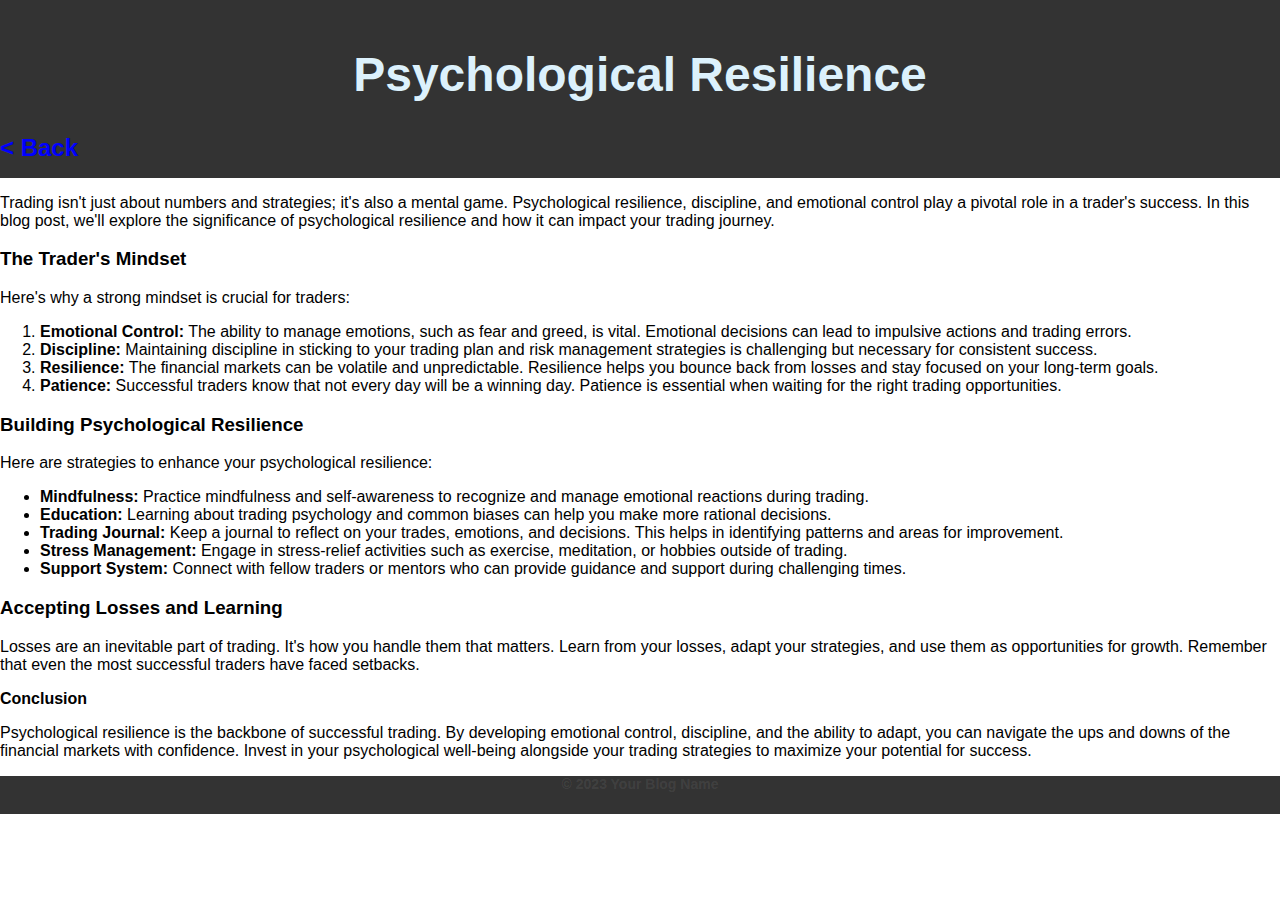
<file: Webpage/Blog4.html>
<!DOCTYPE html>
<html lang="en">
<head>
    <meta charset="UTF-8">
    <meta name="viewport" content="width=device-width, initial-scale=1.0">
    <title>Blog Post 4 - Psychological Resilience in Trading</title>
    <link rel="stylesheet" type="text/css" href="styles.css"> <!-- Include your CSS file if you have one -->
</head>
<body>
    <header>
        <h1>Psychological Resilience</h1>
        <nav>
            <ul>
                <li><a href="blog.html"> < Back </a></li>
            </ul>
        </nav>
    </header>

    <main>
        <section>
          
            <p>Trading isn't just about numbers and strategies; it's also a mental game. Psychological resilience, discipline, and emotional control play a pivotal role in a trader's success. In this blog post, we'll explore the significance of psychological resilience and how it can impact your trading journey.</p>

            <h3>The Trader's Mindset</h3>
            <p>Here's why a strong mindset is crucial for traders:</p>
            <ol>
                <li><strong>Emotional Control:</strong> The ability to manage emotions, such as fear and greed, is vital. Emotional decisions can lead to impulsive actions and trading errors.</li>
                <li><strong>Discipline:</strong> Maintaining discipline in sticking to your trading plan and risk management strategies is challenging but necessary for consistent success.</li>
                <li><strong>Resilience:</strong> The financial markets can be volatile and unpredictable. Resilience helps you bounce back from losses and stay focused on your long-term goals.</li>
                <li><strong>Patience:</strong> Successful traders know that not every day will be a winning day. Patience is essential when waiting for the right trading opportunities.</li>
            </ol>

            <h3>Building Psychological Resilience</h3>
            <p>Here are strategies to enhance your psychological resilience:</p>
            <ul>
                <li><strong>Mindfulness:</strong> Practice mindfulness and self-awareness to recognize and manage emotional reactions during trading.</li>
                <li><strong>Education:</strong> Learning about trading psychology and common biases can help you make more rational decisions.</li>
                <li><strong>Trading Journal:</strong> Keep a journal to reflect on your trades, emotions, and decisions. This helps in identifying patterns and areas for improvement.</li>
                <li><strong>Stress Management:</strong> Engage in stress-relief activities such as exercise, meditation, or hobbies outside of trading.</li>
                <li><strong>Support System:</strong> Connect with fellow traders or mentors who can provide guidance and support during challenging times.</li>
            </ul>

            <h3>Accepting Losses and Learning</h3>
            <p>Losses are an inevitable part of trading. It's how you handle them that matters. Learn from your losses, adapt your strategies, and use them as opportunities for growth. Remember that even the most successful traders have faced setbacks.</p>

            <p><strong>Conclusion</strong></p>
            <p>Psychological resilience is the backbone of successful trading. By developing emotional control, discipline, and the ability to adapt, you can navigate the ups and downs of the financial markets with confidence. Invest in your psychological well-being alongside your trading strategies to maximize your potential for success.</p>
        </section>
    </main>

    <footer>
        <p>&copy; 2023 Your Blog Name</p>
    </footer>
</body>
</html>
</file>
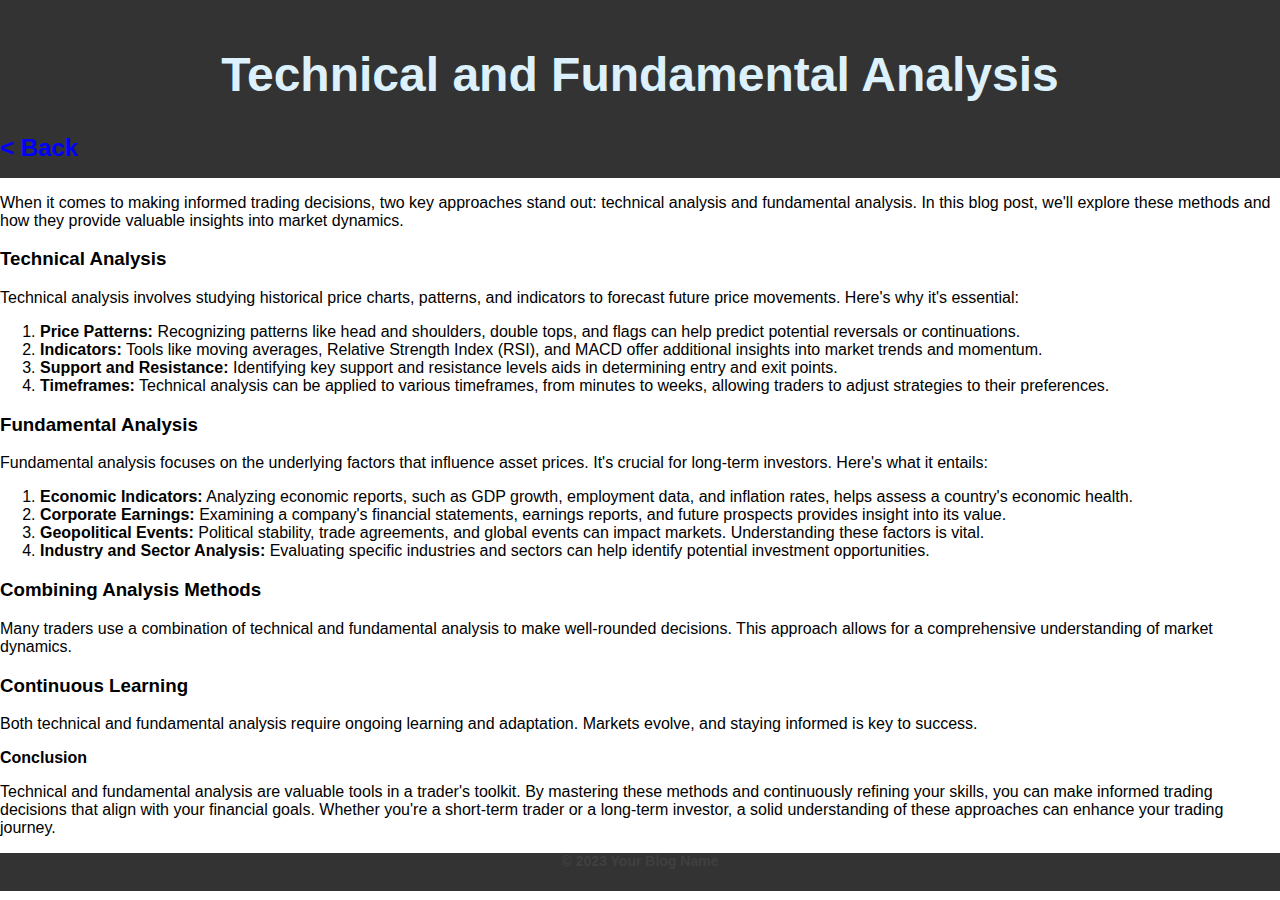
<file: Webpage/Blog5.html>
<!DOCTYPE html>
<html lang="en">
<head>
    <meta charset="UTF-8">
    <meta name="viewport" content="width=device-width, initial-scale=1.0">
    <title>Blog Post 5 - Technical and Fundamental Analysis</title>
    <link rel="stylesheet" type="text/css" href="styles.css"> <!-- Include your CSS file if you have one -->
</head>
<body>
    <header>
        <h1>Technical and Fundamental Analysis</h1>
        <nav>
            <ul>
                <li><a href="blog.html"> < Back </a></li>
            </ul>
        </nav>
    </header>

    <main>
        <section>
            
            <p>When it comes to making informed trading decisions, two key approaches stand out: technical analysis and fundamental analysis. In this blog post, we'll explore these methods and how they provide valuable insights into market dynamics.</p>

            <h3>Technical Analysis</h3>
            <p>Technical analysis involves studying historical price charts, patterns, and indicators to forecast future price movements. Here's why it's essential:</p>
            <ol>
                <li><strong>Price Patterns:</strong> Recognizing patterns like head and shoulders, double tops, and flags can help predict potential reversals or continuations.</li>
                <li><strong>Indicators:</strong> Tools like moving averages, Relative Strength Index (RSI), and MACD offer additional insights into market trends and momentum.</li>
                <li><strong>Support and Resistance:</strong> Identifying key support and resistance levels aids in determining entry and exit points.</li>
                <li><strong>Timeframes:</strong> Technical analysis can be applied to various timeframes, from minutes to weeks, allowing traders to adjust strategies to their preferences.</li>
            </ol>

            <h3>Fundamental Analysis</h3>
            <p>Fundamental analysis focuses on the underlying factors that influence asset prices. It's crucial for long-term investors. Here's what it entails:</p>
            <ol>
                <li><strong>Economic Indicators:</strong> Analyzing economic reports, such as GDP growth, employment data, and inflation rates, helps assess a country's economic health.</li>
                <li><strong>Corporate Earnings:</strong> Examining a company's financial statements, earnings reports, and future prospects provides insight into its value.</li>
                <li><strong>Geopolitical Events:</strong> Political stability, trade agreements, and global events can impact markets. Understanding these factors is vital.</li>
                <li><strong>Industry and Sector Analysis:</strong> Evaluating specific industries and sectors can help identify potential investment opportunities.</li>
            </ol>

            <h3>Combining Analysis Methods</h3>
            <p>Many traders use a combination of technical and fundamental analysis to make well-rounded decisions. This approach allows for a comprehensive understanding of market dynamics.</p>

            <h3>Continuous Learning</h3>
            <p>Both technical and fundamental analysis require ongoing learning and adaptation. Markets evolve, and staying informed is key to success.</p>

            <p><strong>Conclusion</strong></p>
            <p>Technical and fundamental analysis are valuable tools in a trader's toolkit. By mastering these methods and continuously refining your skills, you can make informed trading decisions that align with your financial goals. Whether you're a short-term trader or a long-term investor, a solid understanding of these approaches can enhance your trading journey.</p>
        </section>
    </main>

    <footer>
        <p>&copy; 2023 Your Blog Name</p>
    </footer>
</body>
</html>
</file>
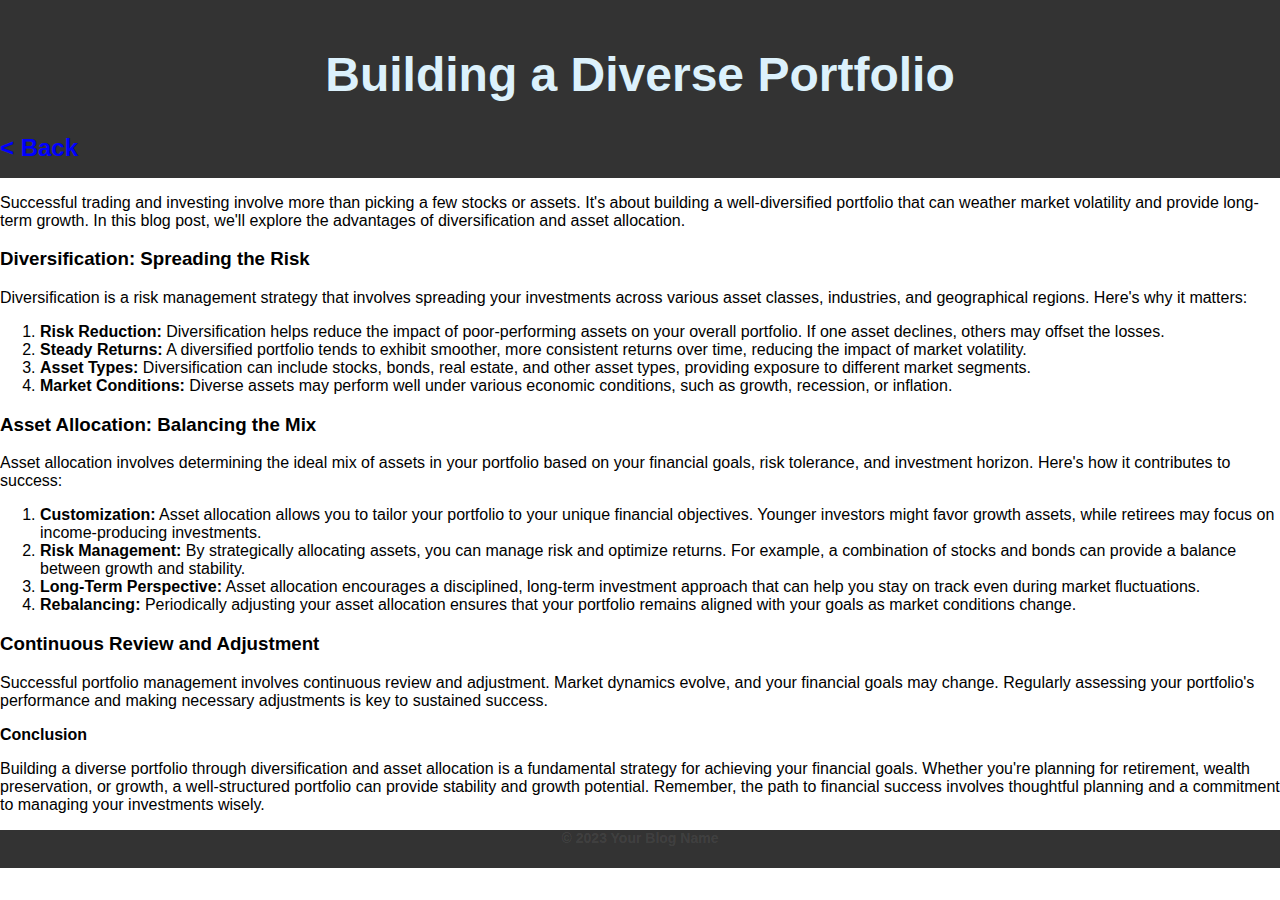
<file: Webpage/Blog6.html>
<!DOCTYPE html>
<html lang="en">
<head>
    <meta charset="UTF-8">
    <meta name="viewport" content="width=device-width, initial-scale=1.0">
    <title>Blog Post 6 - Building a Diverse Portfolio</title>
    <link rel="stylesheet" type="text/css" href="styles.css"> <!-- Include your CSS file if you have one -->
</head>
<body>
    <header>
        <h1>Building a Diverse Portfolio</h1>
        <nav>
            <ul>
                <li><a href="blog.html"> < Back </a></li>
            </ul>
        </nav>
    </header>

    <main>
        <section>
            
            <p>Successful trading and investing involve more than picking a few stocks or assets. It's about building a well-diversified portfolio that can weather market volatility and provide long-term growth. In this blog post, we'll explore the advantages of diversification and asset allocation.</p>

            <h3>Diversification: Spreading the Risk</h3>
            <p>Diversification is a risk management strategy that involves spreading your investments across various asset classes, industries, and geographical regions. Here's why it matters:</p>
            <ol>
                <li><strong>Risk Reduction:</strong> Diversification helps reduce the impact of poor-performing assets on your overall portfolio. If one asset declines, others may offset the losses.</li>
                <li><strong>Steady Returns:</strong> A diversified portfolio tends to exhibit smoother, more consistent returns over time, reducing the impact of market volatility.</li>
                <li><strong>Asset Types:</strong> Diversification can include stocks, bonds, real estate, and other asset types, providing exposure to different market segments.</li>
                <li><strong>Market Conditions:</strong> Diverse assets may perform well under various economic conditions, such as growth, recession, or inflation.</li>
            </ol>

            <h3>Asset Allocation: Balancing the Mix</h3>
            <p>Asset allocation involves determining the ideal mix of assets in your portfolio based on your financial goals, risk tolerance, and investment horizon. Here's how it contributes to success:</p>
            <ol>
                <li><strong>Customization:</strong> Asset allocation allows you to tailor your portfolio to your unique financial objectives. Younger investors might favor growth assets, while retirees may focus on income-producing investments.</li>
                <li><strong>Risk Management:</strong> By strategically allocating assets, you can manage risk and optimize returns. For example, a combination of stocks and bonds can provide a balance between growth and stability.</li>
                <li><strong>Long-Term Perspective:</strong> Asset allocation encourages a disciplined, long-term investment approach that can help you stay on track even during market fluctuations.</li>
                <li><strong>Rebalancing:</strong> Periodically adjusting your asset allocation ensures that your portfolio remains aligned with your goals as market conditions change.</li>
            </ol>

            <h3>Continuous Review and Adjustment</h3>
            <p>Successful portfolio management involves continuous review and adjustment. Market dynamics evolve, and your financial goals may change. Regularly assessing your portfolio's performance and making necessary adjustments is key to sustained success.</p>

            <p><strong>Conclusion</strong></p>
            <p>Building a diverse portfolio through diversification and asset allocation is a fundamental strategy for achieving your financial goals. Whether you're planning for retirement, wealth preservation, or growth, a well-structured portfolio can provide stability and growth potential. Remember, the path to financial success involves thoughtful planning and a commitment to managing your investments wisely.</p>
        </section>
    </main>

    <footer>
        <p>&copy; 2023 Your Blog Name</p>
    </footer>
</body>
</html>
</file>
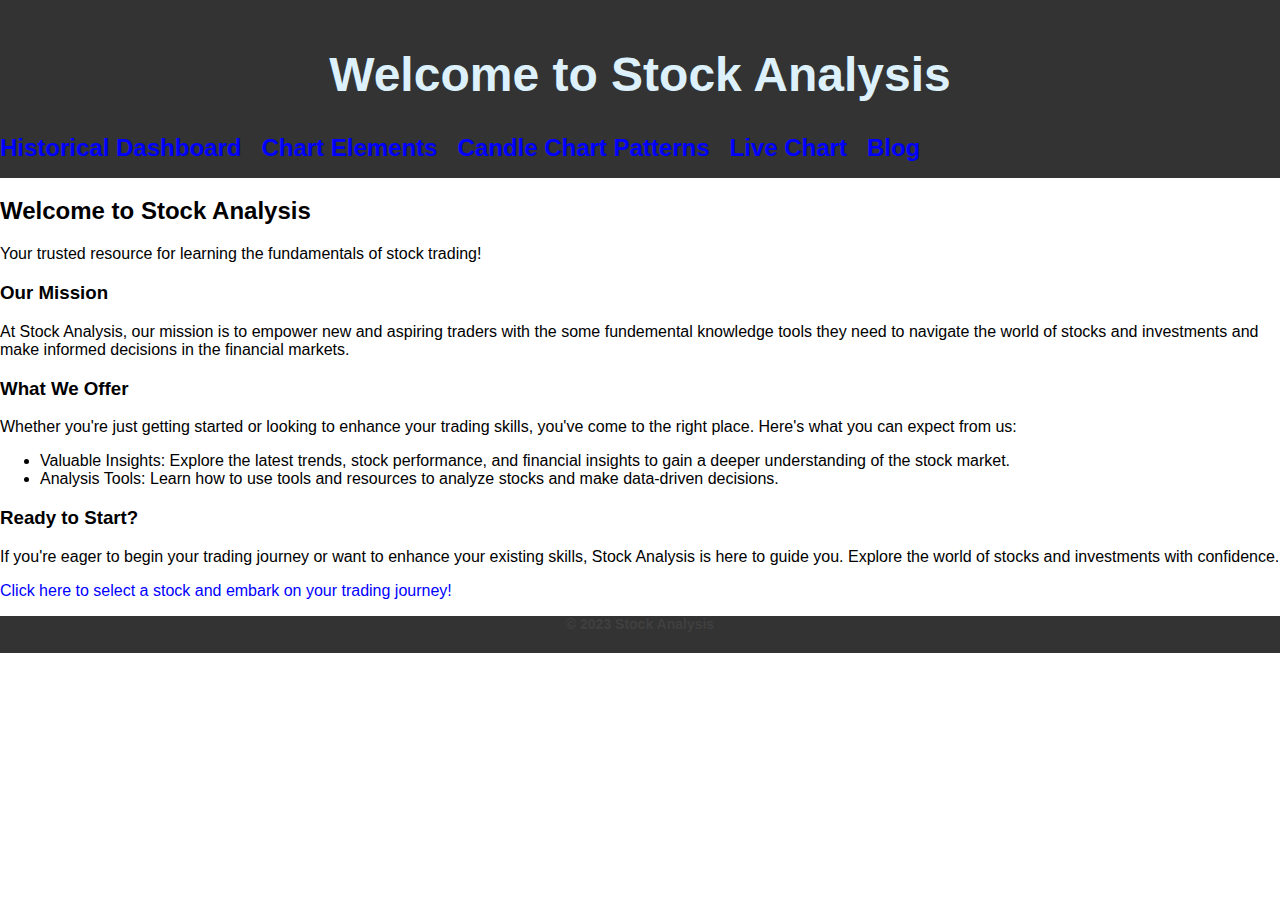
<file: Webpage/Landing.html>
<!DOCTYPE html>
<html lang="en">
<head>
    <meta charset="UTF-8">
    <meta name="viewport" content="width=device-width, initial-scale=1.0">
    <title>Historical Dashboard - Stock Analysis</title>
    <link rel="stylesheet" type="text/css" href="styles.css"> <!-- Include the CSS file -->
    <style>
        /* Add custom CSS for navigation */
        header nav ul {
            list-style: none; /* Remove bullet points */
            margin: 0;
            padding: 0;
            display: flex; /* Display links horizontally */
        }

        header nav ul li {
            margin-right: 20px; /* Adjust spacing between links */
        }

        /* Link styles for all links in the header */
        header nav ul li a {
            color: blue; /* Set link color to blue for all header links */
            text-decoration: none; /* Remove underlines from links */
        }

        /* Hover link styles (when you hover over a link) */
        header nav ul li a:hover {
            text-decoration: underline; /* Underline links on hover */
        }

        /* Custom style for the clickable link */
        .start-link a {
            color: rgb(49, 34, 255); /* Set a different color for this link */
        }
    </style>
</head>
<body class="body">
    <header>
        <h1>Welcome to Stock Analysis</h1>
        <nav>
            <ul>
                <li><a href="index.html">Historical Dashboard</a></li>
                <li><a href="CandleCharts.html">Chart Elements </a></li>
                <li><a href="Patterns.html">Candle Chart Patterns</a></li>
                <li><a href="LiveChart.html">Live Chart</a></li>
                <li><a href="Blog.html">Blog</a></li>
                <!-- Add more links to other pages as needed -->
            </ul>
        </nav>
    </header>
    <section class="about-us">
        <h2>Welcome to Stock Analysis</h2>
        <p>Your trusted resource for learning the fundamentals of stock trading!</p>
    
        <h3>Our Mission</h3>
        <p>At Stock Analysis, our mission is to empower new and aspiring traders with the some fundemental knowledge tools they need to navigate the world of stocks and investments and make informed decisions in the financial markets.</p>
    
        <h3>What We Offer</h3>
        <p>Whether you're just getting started or looking to enhance your trading skills, you've come to the right place. Here's what you can expect from us:</p>
    
        <ul>
            <li>Valuable Insights: Explore the latest trends, stock performance, and financial insights to gain a deeper understanding of the stock market.</li>
            <li>Analysis Tools: Learn how to use tools and resources to analyze stocks and make data-driven decisions.</li>
            
        </ul>
    
        <h3>Ready to Start?</h3>
        <p>If you're eager to begin your trading journey or want to enhance your existing skills, Stock Analysis is here to guide you. Explore the world of stocks and investments with confidence.</p>
    
        <p><a href="index.html" style="color: blue;">Click here to select a stock and embark on your trading journey!</a></p>
    </section>
    

    <footer>
        <p>&copy; 2023 Stock Analysis</p>
    </footer>
</body>
</html>
</file>
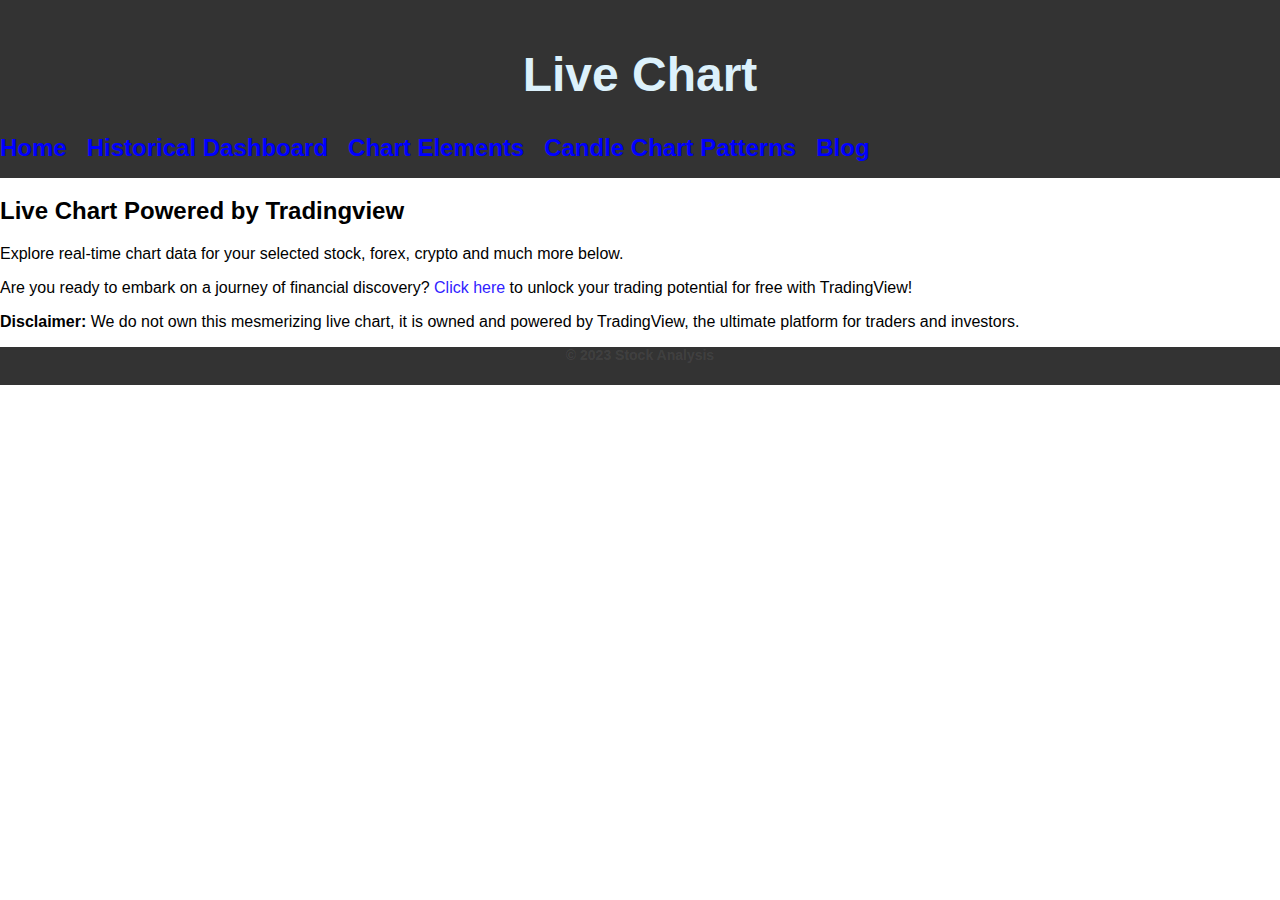
<file: Webpage/LiveChart.html>
<!DOCTYPE html>
<html lang="en">
<head>
    <meta charset="UTF-8">
    <meta name="viewport" content="width=device-width, initial-scale=1.0">
    <title>Live Candlestick Chart - Stock Analysis</title>
    <link rel="stylesheet" type="text/css" href="styles.css"> <!-- Include the CSS file -->
    <style>
        /* Add custom CSS for navigation */
        header nav ul {
            list-style: none; /* Remove bullet points */
            margin: 0;
            padding: 0;
            display: flex; /* Display links horizontally */
        }

        header nav ul li {
            margin-right: 20px; /* Adjust spacing between links */
        }

        /* Link styles */
        header nav ul li a {
            color: blue; /* Set link color to blue */
            text-decoration: none; /* Remove underlines from links */
        }

        /* Hover link styles (when you hover over a link) */
        header nav ul li a:hover {
            text-decoration: underline; /* Underline links on hover */
        }

        /* Custom style for the clickable link */
        .start-link a {
            color: rgb(49, 34, 255); /* Set a different color for this link */
        }
    </style>
</head>
<body class="body">
    <header>
        <h1>Live Chart</h1>
        <nav>
            <ul>
                <li><a href="Landing.html">Home</a></li>
                <li><a href="index.html">Historical Dashboard</a></li>
                <li><a href="CandleCharts.html">Chart Elements</a></li>
                <li><a href="Patterns.html">Candle Chart Patterns</a></li>
                <li><a href="Blog.html">Blog</a></li>
                <!-- Add more links to other pages as needed -->
            </ul>
        </nav>
    </header>
    <section class="page-content">
        <div class="introduction">
            <h2>Live Chart Powered by Tradingview</h2>
            <p>Explore real-time chart data for your selected stock, forex, crypto and much more below.</p>
            <p>Are you ready to embark on a journey of financial discovery? <span class="start-link"><a href="https://www.tradingview.com/" target="_blank">Click here</a></span> to unlock your trading potential for free with TradingView!</p>
            <p><strong>Disclaimer:</strong> We do not own this mesmerizing live chart, it is owned and powered by TradingView, the ultimate platform for traders and investors.</p>
        </div>
        <div class="chart-container">
            <div id="tv-chart-container"></div>
        </div>
        <script type="text/javascript" src="https://s3.tradingview.com/tv.js"></script>
        <script>
            new TradingView.widget({
                "autosize": false, // Disable automatic resizing
                "symbol": "NASDAQ:AAPL", // Replace with the desired stock symbol
                "interval": "D", // Set the interval (e.g., D for daily)
                "timezone": "Etc/UTC",
                "theme": "light",
                "style": "1",
                "locale": "en",
                "toolbar_bg": "#f1f3f6",
                "enable_publishing": false,
                "allow_symbol_change": true,
                "container_id": "tv-chart-container",
                "width": 800, // Set the desired width
                "height": 600, // Set the desired height
                "drawings_access": "enabled" // Enable drawing tools
            });
        </script>
    </section>

    <footer>
        <p>&copy; 2023 Stock Analysis</p>
    </footer>
</body>
</html>
</file>
<file: Webpage/styles.css>
/* Reset some default styles */
body {
    margin: 0;
    font-family: Arial, Helvetica, sans-serif, sans-serif;
}

/* Layout */
.container {
    display: flex;
    justify-content: space-between;
}

.left {
    flex: 70%;
    margin: 0;
}

.right {
    flex: 30%;
    margin: 0;
}

/* Chart Container */
.chart {
    margin-top: auto;
    padding: auto; 
    border: auto solid #000;
    background-color: #dcf1fc;
    width: auto;
    height: auto; 
    max-width: auto; 
    box-sizing: border-box;
    border-radius: auto;
    box-shadow: 0 30px 20px rgba(0, 0, 0, 0.1);
    overflow: hidden;
}

.clear {
    clear: both;
}

/* Footer */
footer {
    background-color: #333;
    color: #ffffff15;
    padding: auto;
    height: 10mm;
    text-align: center;
    font-size: 14px;
    font-weight: bold;
}

/* Header */
header {
    background-color: #333;
    color:#dcf1fc;
    padding: 4mm 0;
    text-align: center;
    font-size: 24px;
    font-weight: bold;
}

a {
    color: rgba(190, 190, 190, 0); 
    text-decoration: none; /* Remove underlines from links */
}

/* Visited link styles */
a:visited {
    color: rgba(190, 190, 190, 0); 
}

/* Hover link styles (when you hover over a link) */
a:hover {
    color:  rgba(190, 190, 190, 0)ue; 
}

/* Active link styles (when a link is clicked) */
a:active {
    color:  rgba(190, 190, 190, 0); 
}

.tradingview-container {
    width: 10%; /* Adjust the width as needed, e.g., '80%' or '500px' */
    height: 1000px; 
}

/* Remove bullet points and display links horizontally */
nav ul {
    list-style: none;
    margin: 0;
    padding: 0;
    display: flex;
}

/* Add space between links */
nav li {
    margin-right: 20px;
}

/* Style for the links */
nav a {
    color: blue; /* Link color */
    text-decoration: none; /* Remove underlines */
}

/* Hover effect for links */
nav a:hover {
    text-decoration: underline;
}
</file>
